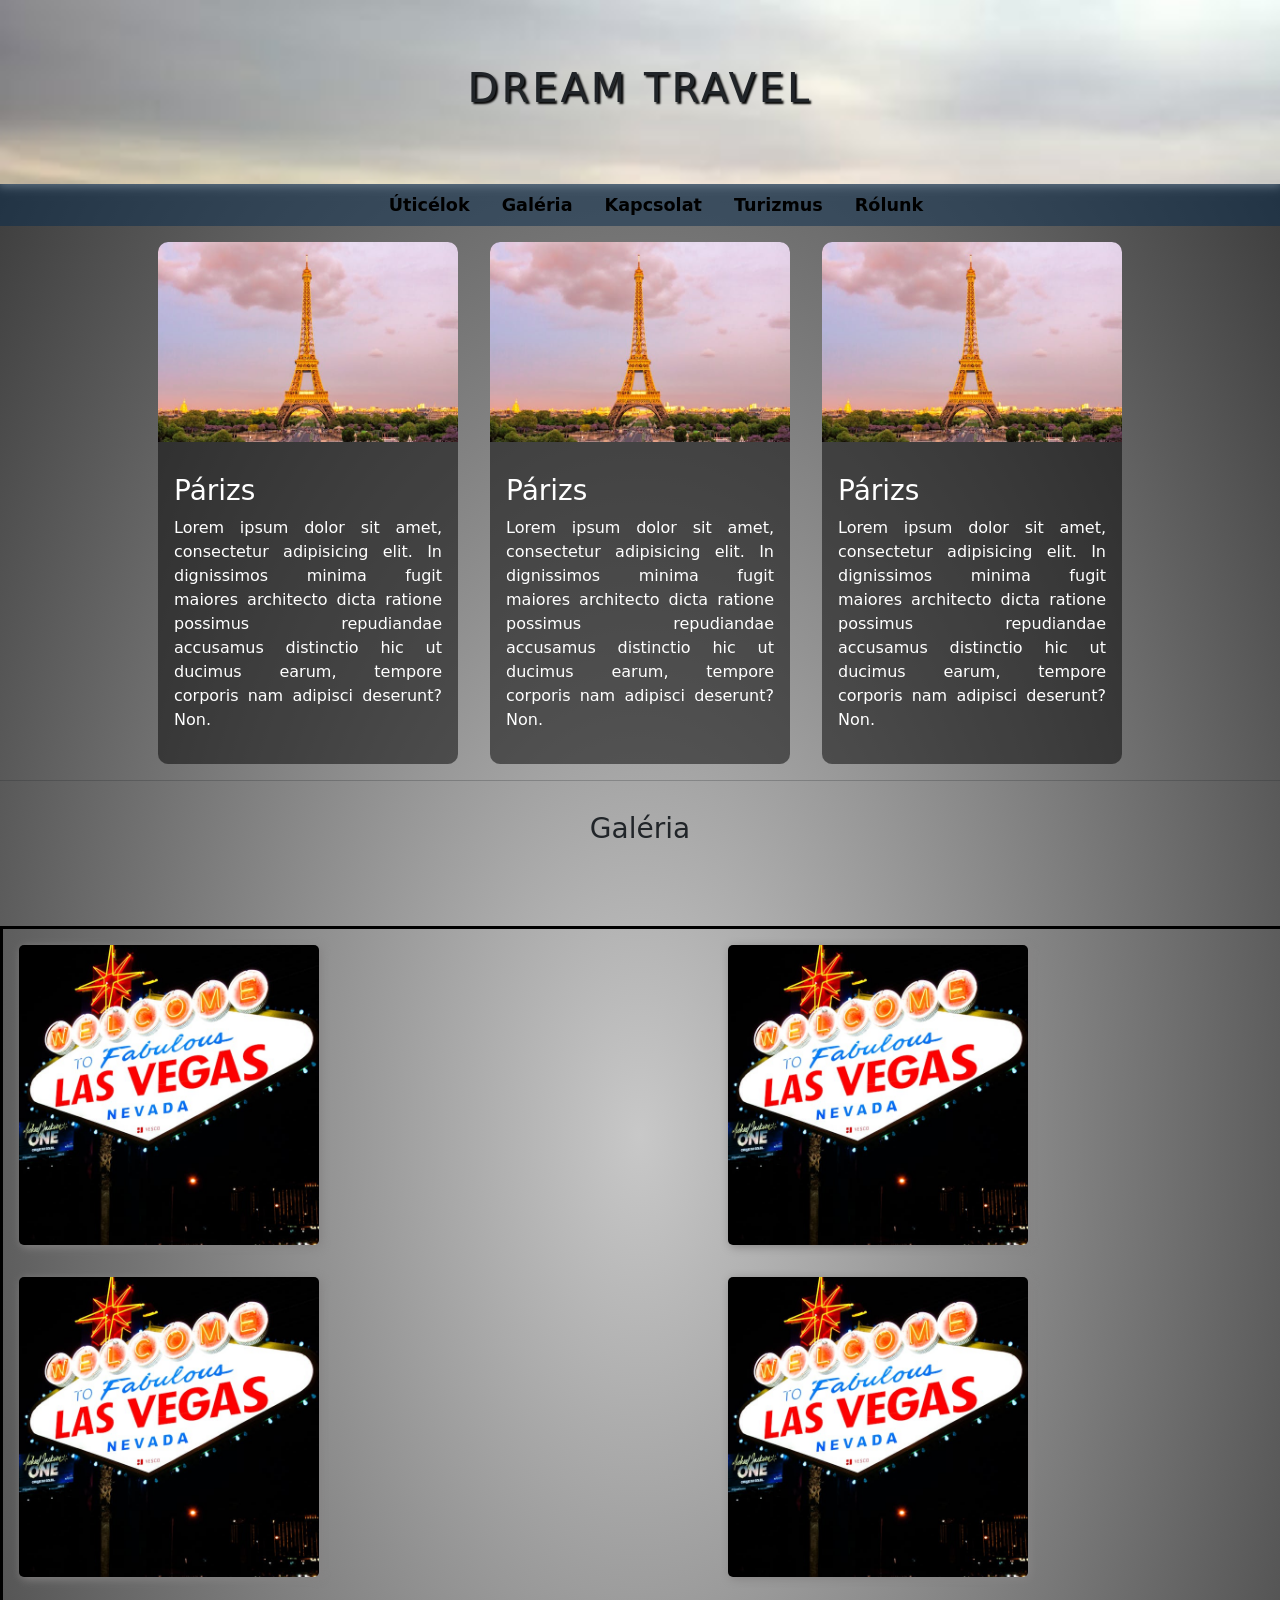
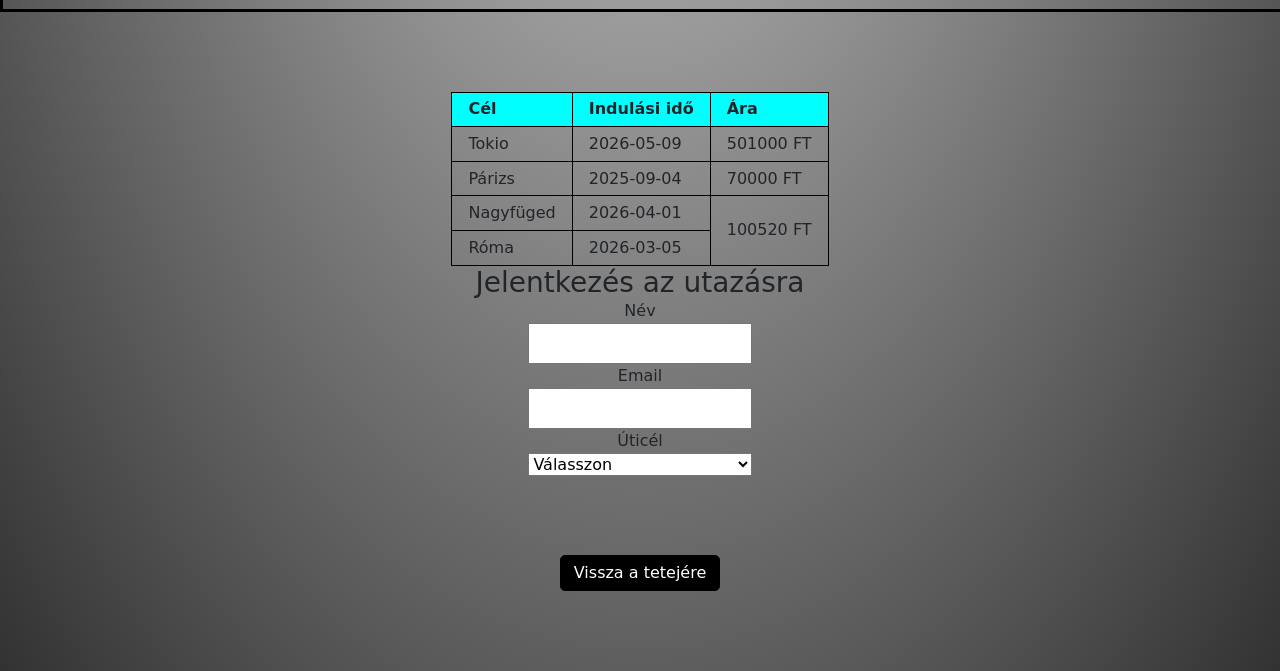
<file: index.html>
<!DOCTYPE html>
<html lang="hu">

<head>
    <meta charset="UTF-8">
    <meta name="viewport" content="width=device-width, initial-scale=1.0">
    <meta name="author" content="Kalapács Kefás">
    <link rel="shortcut icon" href="./img/icon.png" type="image/png">
    <link rel="stylesheet" href="./bootstrap-5.3.8-dist/css/bootstrap.min.css">
    <link rel="stylesheet" href="./css/style.css">
    <script src="./bootstrap-5.3.8-dist/js/bootstrap.bundle.min.js" defer></script>
    <title>Dream Travel</title>
</head>

<body>
    <header id="top" style="padding: 4rem 0; text-align:center; font-weight: bold;">
        <h1>Dream Travel</h1>
    </header>
    <nav>
        <ul>
            <li><a href="#">Úticélok</a></li>
            <li><a href="#galery">Galéria</a></li>
            <li><a href="#">Kapcsolat</a></li>
            <li><a href="#">Turizmus</a></li>
            <li><a href="./Bekezdésnek.html" target="_blank">Rólunk</a></li>
        </ul>
    </nav>
    <main>
        <div class="container">
            <article>
                <figure>
                    <img src="./img/Párizs.jpg" alt="Párizs" title="Párizs">
                </figure>
                <div class="card-body">
                    <h3>Párizs</h3>
                    <p>Lorem ipsum dolor sit amet, consectetur adipisicing elit. In dignissimos minima fugit maiores
                        architecto dicta ratione possimus repudiandae accusamus distinctio hic ut ducimus earum, tempore
                        corporis nam adipisci deserunt? Non.</p>
                </div>
            </article>
            <article>
                <figure>
                    <img src="./img/Párizs.jpg" alt="Párizs" title="Párizs">
                </figure>
                <div class="card-body">
                    <h3>Párizs</h3>
                    <p>Lorem ipsum dolor sit amet, consectetur adipisicing elit. In dignissimos minima fugit maiores
                        architecto dicta ratione possimus repudiandae accusamus distinctio hic ut ducimus earum, tempore
                        corporis nam adipisci deserunt? Non.</p>
                </div>
            </article>
            <article>
                <figure>
                    <img src="./img/Párizs.jpg" alt="Párizs" title="Párizs">
                </figure>
                <div class="card-body">
                    <h3>Párizs</h3>
                    <p>Lorem ipsum dolor sit amet, consectetur adipisicing elit. In dignissimos minima fugit maiores
                        architecto dicta ratione possimus repudiandae accusamus distinctio hic ut ducimus earum, tempore
                        corporis nam adipisci deserunt? Non.</p>
                </div>
            </article>
        </div>
        <hr>
        <h3 id="also">Galéria</h3>
        <div class="galery grid" id="galery">
            <figure><img class="picture" src="./img/Last_Vegas_img.jpg" alt="Last_vegas" title="Last_vegas"></figure>
            <figure><img class="picture" src="./img/Last_Vegas_img.jpg" alt="Last_vegas" title="Last_vegas"></figure>
            <figure><img class="picture" src="./img/Last_Vegas_img.jpg" alt="Last_vegas" title="Last_vegas"></figure>
            <figure><img class="picture" src="./img/Last_Vegas_img.jpg" alt="Last_vegas" title="Last_vegas"></figure>
        </div>
        <table>
            <tr>
                <th>Cél</th>
                <th>Indulási idő</th>
                <th>Ára</th>
            </tr>
            <tr>
                <td>Tokio</td>
                <td>2026-05-09</td>
                <td>501000 FT</td>
            </tr>
            <tr>
                <td>Párizs</td>
                <td>2025-09-04</td>
                <td>70000 FT</td>
            </tr>
            <tr>
                <td>Nagyfüged</td>
                <td>2026-04-01</td>
                <td rowspan="2"> 100520 FT</td>
            </tr>
            <tr>
                <td>Róma</td>
                <td>2026-03-05</td>

            </tr>
        </table>      

        <!-- for id-->
        <h3 id="also">Jelentkezés az utazásra</h3>
        <div class="container">
            <form action="">
                <label for="name">Név</label>
                <input type="name" id="name">
                <label for="email">Email</label>
                <input type="email" name="email" id="email">
                <label for="select">Úticél</label>
                <select name="select" id="select">
                    <option value="Párizs">Párizs</option>
                    <option value="Tokio">Tokio</option>
                    <option value="Last_vegas">Last_vegas</option>
                    <option disabled value="Válasszon" selected hidden>Válasszon</option>
                </select>
            </form>
        </div>
    </main>
    <footer style="margin: 5rem;">
            <a href="#top">Vissza a tetejére</a>
    </footer>
</body>

</html>
</file>
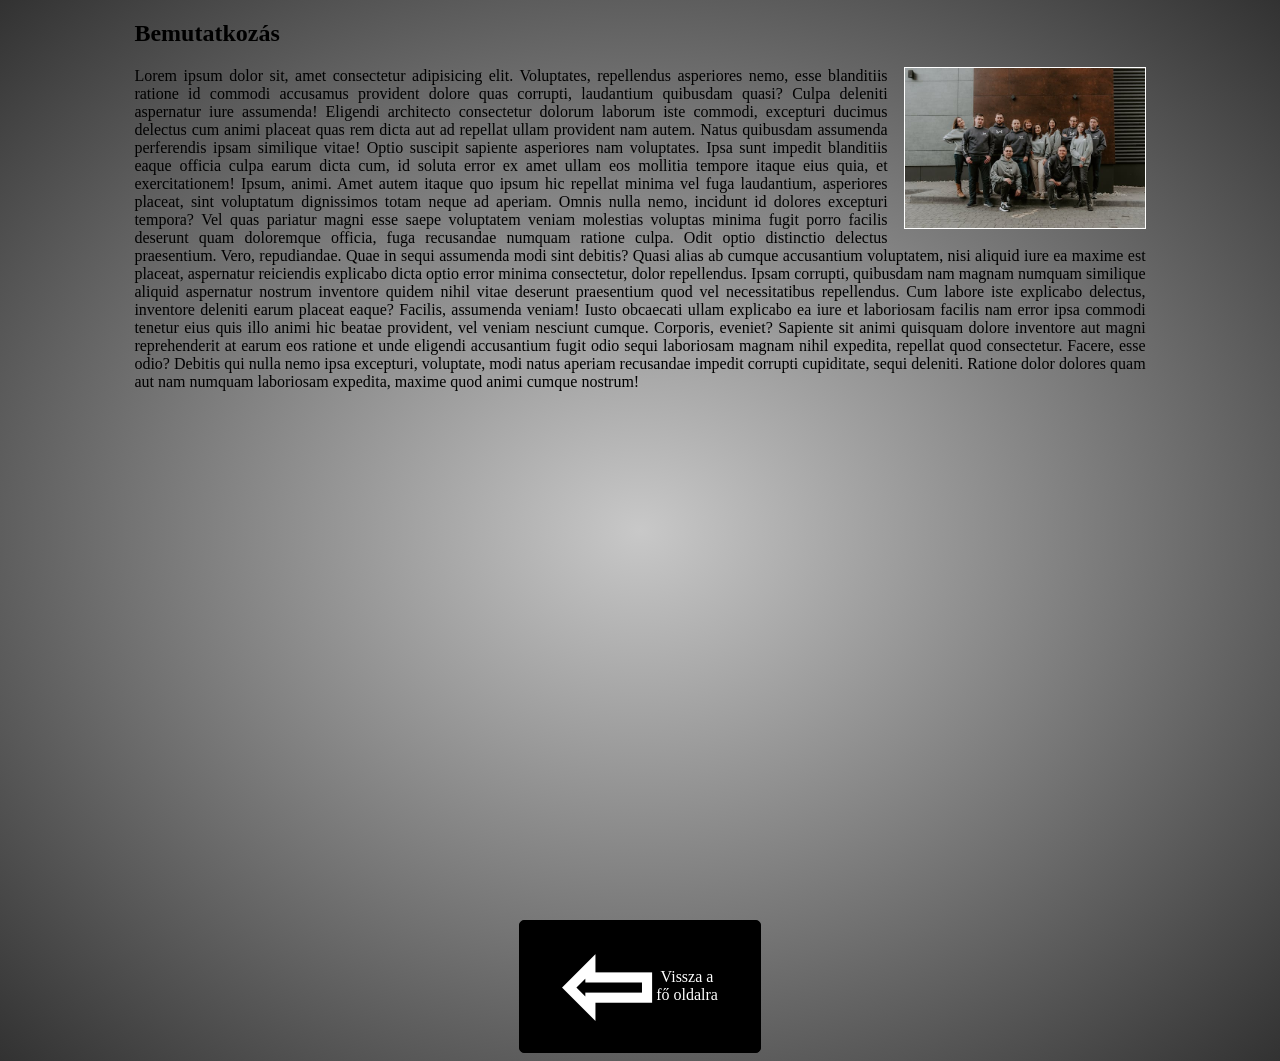
<file: Bekezdésnek.html>
<!DOCTYPE html>
<html lang="Hu">

<head>
    <meta charset="UTF-8">
    <meta name="viewport" content="width=device-width, initial-scale=1.0">
    <title>Rólunk</title>
    <style>
        main {
            
        }
        img{ 
            margin: 0 0 0 1rem;
            width: 15rem;
            float: right;
            border: 1px solid #fff ;
        }
        article{
            width: 80%;
            text-align: justify;
            margin: 0 auto;

        }
        a {
            display: flex;
            align-items: center;
            text-decoration: none;
            color: #fff;
            border: 1px solid black;
            background-color: #000;
            border-radius: 5px;
            margin: 0 auto;
            text-align: center;
            width: 10rem;
            padding: 0 2.5rem;
            font: 100;
            font-size: 1rem;
        }

        a::before {
            content: '\21E6';
            font-weight: 700;
            font-size: 7rem;
            margin: 0;
        }

        a:hover {
            box-shadow: 0 0 10px 5px rgba(0, 0, 0, .3);
            background-color: radial-gradient(rgb(200, 200, 200), rgb(50, 50, 50))
        }
    </style>
</head>

<body style="background: radial-gradient(rgb(200, 200, 200), rgb(50, 50, 50));">
    <main>
        <article
            style=" height:100vh; justify-content: center; align-items: center; flex-direction:column ">
            <h1>
                Bemutatkozás
            </h1>
            <img src="./img/Group.jpg" alt="Group" title="Group">
            <p>
                Lorem ipsum dolor sit, amet consectetur adipisicing elit. Voluptates, repellendus asperiores nemo, esse
                blanditiis ratione id commodi accusamus provident dolore quas corrupti, laudantium quibusdam quasi?
                Culpa deleniti aspernatur iure assumenda!
                Eligendi architecto consectetur dolorum laborum iste commodi, excepturi ducimus delectus cum animi
                placeat quas rem dicta aut ad repellat ullam provident nam autem. Natus quibusdam assumenda perferendis
                ipsam similique vitae!
                Optio suscipit sapiente asperiores nam voluptates. Ipsa sunt impedit blanditiis eaque officia culpa
                earum dicta cum, id soluta error ex amet ullam eos mollitia tempore itaque eius quia, et exercitationem!
                Ipsum, animi. Amet autem itaque quo ipsum hic repellat minima vel fuga laudantium, asperiores placeat,
                sint voluptatum dignissimos totam neque ad aperiam. Omnis nulla nemo, incidunt id dolores excepturi
                tempora?
                Vel quas pariatur magni esse saepe voluptatem veniam molestias voluptas minima fugit porro facilis
                deserunt quam doloremque officia, fuga recusandae numquam ratione culpa. Odit optio distinctio delectus
                praesentium. Vero, repudiandae.
                Quae in sequi assumenda modi sint debitis? Quasi alias ab cumque accusantium voluptatem, nisi aliquid
                iure ea maxime est placeat, aspernatur reiciendis explicabo dicta optio error minima consectetur, dolor
                repellendus.
                Ipsam corrupti, quibusdam nam magnam numquam similique aliquid aspernatur nostrum inventore quidem nihil
                vitae deserunt praesentium quod vel necessitatibus repellendus. Cum labore iste explicabo delectus,
                inventore deleniti earum placeat eaque?
                Facilis, assumenda veniam! Iusto obcaecati ullam explicabo ea iure et laboriosam facilis nam error ipsa
                commodi tenetur eius quis illo animi hic beatae provident, vel veniam nesciunt cumque. Corporis,
                eveniet?
                Sapiente sit animi quisquam dolore inventore aut magni reprehenderit at earum eos ratione et unde
                eligendi accusantium fugit odio sequi laboriosam magnam nihil expedita, repellat quod consectetur.
                Facere, esse odio?
                Debitis qui nulla nemo ipsa excepturi, voluptate, modi natus aperiam recusandae impedit corrupti
                cupiditate, sequi deleniti. Ratione dolor dolores quam aut nam numquam laboriosam expedita, maxime quod
                animi cumque nostrum!
            </p>
        </article>
        <a href="./index.html"> Vissza a fő oldalra</a>
    </main>

</body>

</html>
</file>
<file: css/style.css>
* {
    margin: 0;
    padding: 0;
    box-sizing: border-box;
}

body {
    background: radial-gradient(rgb(200, 200, 200), rgb(50, 50, 50));
}

header {
    background: url("../img/bg-header.jpg");
    background-attachment: fixed;
    background-repeat: no-repeat;
    background-size: cover;
    box-shadow: 0 0 10px 2px rgb(200, 200, 200);
}

header h1 {
    animation-name: colors;
    animation-timing-function: ease-in-out;
    animation-duration: 5s;
    animation-iteration-count: infinite;
    text-shadow: 2px 2px 2px black;
    text-transform: uppercase;
    letter-spacing: 3px;
}
nav{
    background-color: rgba(6, 43, 77, 0.5);
}

nav ul{
    list-style-type: none;
    display: flex;
    flex-wrap: wrap;
    gap:1rem;
    justify-content: center;
}

nav a{
    text-decoration: none;
    color: #000;
    padding: .5rem;
    display: inline-block;
    font-size: 1.1rem;
    font-weight: 600;
    transition: all .3s;
}
nav a:hover{
    background-color: rgba(6, 43, 77, 0.2);
    color:aliceblue
}

@keyframes colors {
    0% {        color: red; transform: translateY(0px);   }

    25% {        color: orange; transform: translateY(1px);  }

    50% {        color: blue; transform: translateY(2px);   }

    75% {        color: green; transform: translateY(0px);   }

    100% {        color: red; transform: translateY(0px);   }


}
article{
    background-color: rgba(1,1,1,.5);
    color:#fff;
    width: 300px;
    border-radius: 10px;
}
article img{
    width: 100%;
    border-radius: 10px 10px 0 0 ;
    height: 100%;

}
.card-body{
    padding:1rem;
    text-align: justify;
}
article:first-child:hover{
    outline: 5px solid rgba(0,0,0,.3);
}
/* article:nth-child(2):hover{
    border: 5px solid rgb(0,0,0,.3);
} */
article:nth-child(2):hover{
    box-shadow: 0 0 10px 5px rgba(0,0,0,.3);
}

article:last-child:hover{
    box-shadow: 0 0 10px 5px rgba(0,0,0,.3);
}
.container{
    display: flex;
    gap: 2rem;
    flex-wrap: wrap;
    justify-content: center;
    align-items: center;
}
hr{
    height: 1rem;
}
#also{
    margin: 0 auto;
    align-items: center;
    justify-content: center;
    display: flex;

}
article figure{
    width: 300px;
    height: 200px;
    object-fit: cover;
}
.grid{
    margin: 5rem auto;
    grid-template-columns: repeat(4,1fr);
    grid-template-rows: auto;
    display: grid;
    align-items: center;
    gap: 2rem;
    width: 90rem;
    gap: 1rem;
    border: 3px solid #000;
    padding: 1rem;
}
img{
    width: 100%;
    
}
.galery figure{
    width: 300px;
}
.picture{
    width: 100%;
    object-fit: cover;
    aspect-ratio: 4/4;
    border-radius: 5px;
    box-shadow: 2px 2px 10px #868484;
    border-radius: 5px;
}
.galery img{
    transition: .3s all;
}

.galery img:hover{ /*hover*/
    box-shadow: 0 0 10px 5px rgba(0,0,0,.3);
    border-radius: 5px;
    scale: 1.1;
}
form{
    margin: 0 auto;
    display: flex;
    flex-direction: column;
    height: 1rem;
    text-align: center;

}
form input{
    text-align: center;
    padding: .4rem .6rem;
}
figure{
    transform-style: preserve-3d; 
}
footer a{
    display: block;
    text-decoration: none;
    color: #fff;
    border: 1px solid black;
    background-color: #000;
    border-radius: 5px;
    padding: .3rem .5rem;
    margin: 0 auto;
    text-align: center;
    width: 10rem;
    margin-top: 15rem;
}
footer a:hover{
    box-shadow: 0 0 10px 5px rgba(0,0,0,.3);
    background-color: radial-gradient(rgb(200, 200, 200), rgb(50, 50, 50))

    /* scale: 1.1; */
}
footer a:active{
    box-shadow: 0 0 10px 5px #000 inset;


}
table, td, th{
    border: 1px solid #000;
    margin: 0 auto;
}
table tr th{
    background-color: aqua;
}
td, th{
    padding: .3rem 1rem;
}

.galery .grid img{
    transform: 1s ease;
}
.galery .grid img:hover{
    transform: translateY(-2px);
}
.galery .grid:active{
    transform: rotateX(60deg);

}
@media (max-width: 1800px){
    .grid{
        grid-template-columns: repeat(2, 1fr); 
        
    }
}
@media (max-width: 910px){
    .grid{
        grid-template-columns: repeat(1, 1fr); 
        justify-content: center;
        align-items: center;
        margin: 0 auto;
        
    }
}

@media (max-width: 1160){
    .galery{
        grid-template-columns: 1fr;
    }
}
</file>
